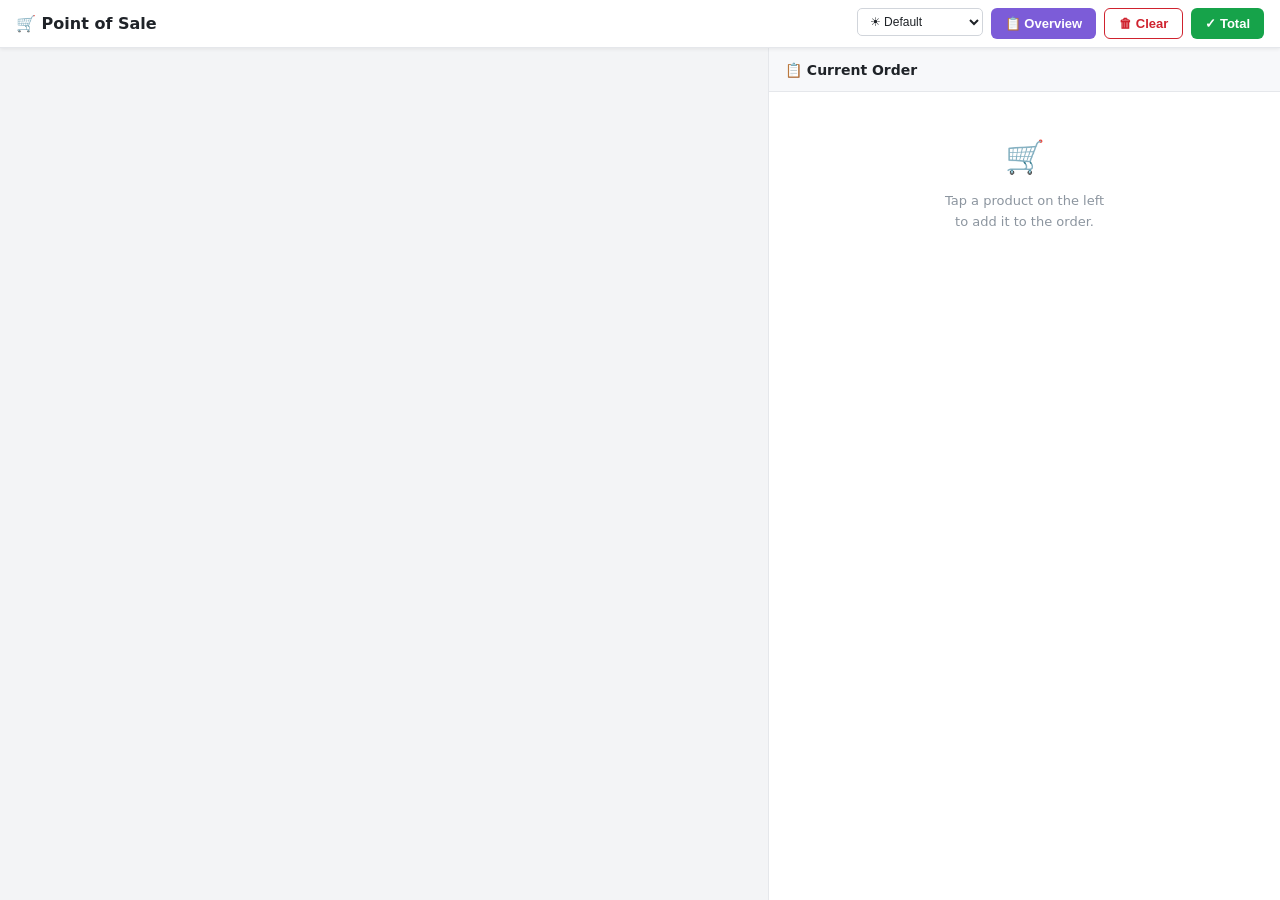
<file: index.html>
<!DOCTYPE html>
<html>
<head>
    <meta charset="UTF-8" />
    <meta name="viewport" content="width=device-width, initial-scale=1.0" />
    <title>Point of Sale</title>
    <!-- transactions are persisted in localStorage under key "pos_transactions" -->
    <!-- theme CSS injected by theme-switcher.js -->
    <script src="css/theme-switcher.js"></script>
    <style>
        /* structural overrides not covered by themes */
        html, body { height: 100%; overflow: hidden; }
    </style>
    <script
        id="sap-ui-bootstrap"
        src="https://ui5.sap.com/1.136/resources/sap-ui-core.js"
        data-sap-ui-theme="sap_horizon"
        data-sap-ui-libs="sap.m,sap.ui.layout"
        data-sap-ui-compatVersion="edge"
        data-sap-ui-async="true"
        data-sap-ui-xx-waitForTheme="init"
        data-sap-ui-resourceroots='{"pos": "./"}'
    ></script>
</head>
<body>

<!-- ── Shell ── -->
<div id="posShell">

    <!-- Header -->
    <div id="posHeader">
        <h1>&#x1F6D2; Point of Sale</h1>
        <div id="posHeaderBtns">
            <span class="theme-switcher"></span>
            <button class="pos-btn pos-btn-analytics" onclick="window.open('analytics-overview.html','_blank')">&#x1F4CB; Overview</button>
            <button class="pos-btn pos-btn-danger"  id="btnClear"  onclick="posClear()">&#x1F5D1; Clear</button>
            <button class="pos-btn pos-btn-success" id="btnTotal"  onclick="posTotal()">&#x2713; Total</button>
        </div>
    </div>

    <!-- Body -->
    <div id="posBody">

        <!-- Left: SAPUI5 product grid -->
        <div id="posCatalogWrap">
            <div id="sapCatalog"></div><!-- SAPUI5 mounts here -->
        </div>

        <!-- Right: order panel -->
        <div id="posOrderWrap">
            <div id="posOrderHeader">&#x1F4CB; Current Order &nbsp;<span id="posOrderCount" style="font-weight:400;color:#57606a;font-size:12px"></span></div>
            <div id="posOrderList">
                <div class="pos-empty">
                    <div class="pos-empty-icon">&#x1F6D2;</div>
                    Tap a product on the left<br>to add it to the order.
                </div>
            </div>
            <div id="posOrderFooter" style="display:none"></div>
        </div>

    </div>
</div>

<script>
"use strict";

/* ── Transaction persistence ─────────────────────────────────────────────── */
var TX_KEY = "pos_transactions";

function loadTransactions() {
    try { return JSON.parse(localStorage.getItem(TX_KEY) || "[]"); }
    catch (e) { return []; }
}

function saveTransaction(tx) {
    var all = loadTransactions();
    all.push(tx);
    try { localStorage.setItem(TX_KEY, JSON.stringify(all)); } catch (e) {}
}

/**
 * Save transaction to ./transactions/ via the local server (node server.js).
 * Falls back to a browser download if the server is not reachable.
 */
function saveTransactionFile(tx) {
    fetch("/save-transaction", {
        method:  "POST",
        headers: { "Content-Type": "application/json" },
        body:    JSON.stringify(tx)
    })
    .then(function (res) { return res.json(); })
    .then(function (data) {
        if (!data.ok) { throw new Error(data.error || "server error"); }
        console.log("Transaction saved → " + data.file);
    })
    .catch(function (err) {
        /* Server not running — fall back to browser download */
        console.warn("Server unavailable (" + err.message + "), downloading instead.");
        var blob = new Blob([JSON.stringify(tx, null, 2)], { type: "application/json" });
        var url  = URL.createObjectURL(blob);
        var a    = document.createElement("a");
        a.download = "transaction_" + tx.id + ".json";
        a.href     = url;
        a.style.display = "none";
        document.body.appendChild(a);
        a.click();
        setTimeout(function () { URL.revokeObjectURL(url); a.remove(); }, 1000);
    });
}

/* ── State ──────────────────────────────────────────────────────────────── */
var aItems    = [];
var bFinished = false;
var currentTxId = null;

/* ── Helpers ────────────────────────────────────────────────────────────── */
function eur(v) { return "\u20ac" + (+v || 0).toFixed(2); }

function subtotal() {
    return aItems.reduce(function (s, i) { return s + i.subtotal; }, 0);
}

/* ── Build per-category tax breakdown from current cart ─────────────────── */
function taxBreakdown() {
    var buckets = {};
    aItems.forEach(function (item) {
        var key = item.category;
        if (!buckets[key]) { buckets[key] = { category: key, rate: item.taxRate, base: 0 }; }
        buckets[key].base += item.subtotal;
    });
    return Object.keys(buckets)
        .sort(function (a, b) { return buckets[b].rate - buckets[a].rate || a.localeCompare(b); })
        .map(function (key) {
            var b = buckets[key];
            return { label: "Tax " + b.category + " (" + Math.round(b.rate * 100) + "%)", amount: b.base * b.rate };
        });
}

/* ── Render order panel ─────────────────────────────────────────────────── */
function renderOrder() {
    var listEl   = document.getElementById("posOrderList");
    var footerEl = document.getElementById("posOrderFooter");
    var countEl  = document.getElementById("posOrderCount");

    /* count badge */
    var n = aItems.reduce(function (s, i) { return s + i.quantity; }, 0);
    countEl.textContent = n > 0 ? "(" + n + " item" + (n !== 1 ? "s" : "") + ")" : "";

    /* list */
    if (!aItems.length) {
        listEl.innerHTML =
            '<div class="pos-empty">' +
            '<div class="pos-empty-icon">&#x1F6D2;</div>' +
            'Tap a product on the left<br>to add it to the order.' +
            '</div>';
        footerEl.style.display = "none";
        return;
    }

    var html = "";
    aItems.forEach(function (item, idx) {
        html +=
            '<div class="pos-item">' +
              '<div class="pos-item-info">' +
                '<div class="pos-item-name">' + item.name + '</div>' +
                '<div class="pos-item-meta">' + eur(item.price) + ' each &bull; ' +
                  item.category + ' &bull; ' + Math.round(item.taxRate * 100) + '% tax' +
                '</div>' +
              '</div>' +
              (!bFinished
                ? '<div class="pos-qty-ctrl">' +
                    '<button class="pos-qty-btn" onclick="posDecrement(' + idx + ')">&#x2212;</button>' +
                    '<span class="pos-qty-val">' + item.quantity + '</span>' +
                    '<button class="pos-qty-btn" onclick="posIncrement(' + idx + ')">&#x2B;</button>' +
                  '</div>'
                : '<span class="pos-qty-static">' + item.quantity + '&times;</span>') +
              '<div class="pos-item-price">' + eur(item.subtotal) + '</div>' +
              (!bFinished
                ? '<button class="pos-cancel" onclick="posCancel(' + idx + ')" title="Remove item">&#x2715;</button>'
                : '') +
            '</div>';
    });
    listEl.innerHTML = html;

    /* footer totals — one tax row per active category */
    var sub      = subtotal();
    var breakdown = taxBreakdown();
    var tot      = sub + breakdown.reduce(function (s, b) { return s + b.amount; }, 0);

    var taxRows = breakdown.map(function (b) {
        return '<div class="pos-total-row"><span>' + b.label + '</span><span>' + eur(b.amount) + '</span></div>';
    }).join("");

    footerEl.style.display = "block";
    footerEl.innerHTML =
        '<div class="pos-total-row"><span>Subtotal</span><span>' + eur(sub) + '</span></div>' +
        taxRows +
        '<div class="pos-total-grand">' +
          '<span>TOTAL</span>' +
          '<span class="pos-total-grand-amount">' + eur(tot) + '</span>' +
        '</div>';
}

/* ── Remove entire item row ─────────────────────────────────────────────── */
window.posCancel = function (idx) {
    aItems.splice(idx, 1);
    renderOrder();
};

/* ── Decrement quantity (removes row when reaching 0) ───────────────────── */
window.posDecrement = function (idx) {
    if (aItems[idx].quantity > 1) {
        aItems[idx].quantity--;
        aItems[idx].subtotal = aItems[idx].price * aItems[idx].quantity;
    } else {
        aItems.splice(idx, 1);
    }
    renderOrder();
};

/* ── Increment quantity ─────────────────────────────────────────────────── */
window.posIncrement = function (idx) {
    aItems[idx].quantity++;
    aItems[idx].subtotal = aItems[idx].price * aItems[idx].quantity;
    renderOrder();
};

/* ── Add item (called from tile press) ──────────────────────────────────── */
function addItem(p) {
    if (bFinished) { return; }
    var ex = aItems.find(function (i) { return i.id === p.id; });
    if (ex) {
        ex.quantity++;
        ex.subtotal = ex.price * ex.quantity;
    } else {
        aItems.push({ id: p.id, name: p.name, category: p.category,
                      price: p.price, taxRate: p.taxRate, quantity: 1, subtotal: p.price });
    }
    renderOrder();
}

/* ── Build transaction object ───────────────────────────────────────────── */
function buildTransaction() {
    var sub       = subtotal();
    var breakdown = taxBreakdown();
    var totalTax  = breakdown.reduce(function (s, b) { return s + b.amount; }, 0);
    var tot       = sub + totalTax;
    var now       = new Date();
    var pad       = function (n) { return String(n).padStart(2, "0"); };
    var id        = now.getFullYear() + "" +
                    pad(now.getMonth() + 1) + "" +
                    pad(now.getDate()) + "_" +
                    pad(now.getHours()) + "" +
                    pad(now.getMinutes()) + "" +
                    pad(now.getSeconds());
    return {
        id:           id,
        timestamp:    now.toISOString(),
        items: aItems.map(function (i) {
            return {
                id:       i.id,
                name:     i.name,
                category: i.category,
                price:    +i.price.toFixed(4),
                taxRate:  i.taxRate,
                quantity: i.quantity,
                subtotal: +i.subtotal.toFixed(4),
                taxAmount:+(i.subtotal * i.taxRate).toFixed(4)
            };
        }),
        subtotal:     +sub.toFixed(4),
        taxBreakdown: breakdown.map(function (b) {
            return { label: b.label, amount: +b.amount.toFixed(4) };
        }),
        totalTax:     +totalTax.toFixed(4),
        total:        +tot.toFixed(4)
    };
}

/* ── Header button: Total ───────────────────────────────────────────────── */
window.posTotal = function () {
    if (!aItems.length) { alert("Add items first."); return; }

    /* Build & persist the transaction */
    var tx = buildTransaction();
    currentTxId = tx.id;
    saveTransaction(tx);
    saveTransactionFile(tx);

    bFinished = true;
    document.getElementById("posCatalogWrap").classList.add("dimmed");
    renderOrder();
    document.getElementById("posHeaderBtns").innerHTML =
        '<button class="pos-btn pos-btn-analytics" onclick="window.open(\'analytics-overview.html\',\'_blank\')">&#x1F4CB; Overview</button>' +
        '<button class="pos-btn pos-btn-new"     onclick="posNewSale()">&#x2B; New Sale</button>' +
        '<button class="pos-btn pos-btn-default" onclick="posPrint()">&#x1F5A8; Print &amp; Save PDF</button>';
};

/* ── Header button: Clear ───────────────────────────────────────────────── */
window.posClear = function () {
    if (!aItems.length) { return; }
    if (!confirm("Clear the entire order?")) { return; }
    aItems = [];
    renderOrder();
};

/* ── Header button: New Sale ────────────────────────────────────────────── */
window.posNewSale = function () {
    bFinished   = false;
    aItems      = [];
    currentTxId = null;
    document.getElementById("posCatalogWrap").classList.remove("dimmed");
    renderOrder();
    document.getElementById("posHeaderBtns").innerHTML =
        '<button class="pos-btn pos-btn-analytics" onclick="window.open(\'analytics-overview.html\',\'_blank\')">&#x1F4CB; Overview</button>' +
        '<button class="pos-btn pos-btn-danger"  id="btnClear" onclick="posClear()">&#x1F5D1; Clear</button>' +
        '<button class="pos-btn pos-btn-success" id="btnTotal" onclick="posTotal()">&#x2713; Total</button>';
};

/* ── Print receipt (opens print dialog → Save as PDF) ───────────────────── */
window.posPrint = function () {
    if (!aItems.length) { alert("Nothing to print."); return; }
    var sub       = subtotal();
    var breakdown = taxBreakdown();
    var tot       = sub + breakdown.reduce(function (s, b) { return s + b.amount; }, 0);
    var txId      = currentTxId || "receipt";

    var rows = aItems.map(function (i) {
        var taxAmt = i.subtotal * i.taxRate;
        return "<tr><td>" + i.name + "</td>" +
               "<td style='text-align:center'>" + i.quantity + "</td>" +
               "<td style='text-align:right'>" + eur(i.price) + "</td>" +
               "<td style='text-align:center'>" + Math.round(i.taxRate * 100) + "%</td>" +
               "<td style='text-align:right'>" + eur(taxAmt) + "</td>" +
               "<td style='text-align:right'>" + eur(i.subtotal) + "</td></tr>";
    }).join("");

    var taxRows = breakdown.map(function (b) {
        return "<tr class='tax'><td colspan='5'>" + b.label + "</td><td style='text-align:right'>" + eur(b.amount) + "</td></tr>";
    }).join("");

    var receiptHtml =
        "<!DOCTYPE html><html><head><meta charset='UTF-8'>" +
        "<title>Receipt " + txId + "</title><style>" +
        "@media print{@page{size:A5;margin:12mm}}" +
        "body{font-family:monospace;font-size:13px;max-width:480px;margin:0 auto;padding:20px}" +
        "h2{text-align:center;margin-bottom:2px}" +
        ".sub{text-align:center;color:#666;font-size:11px;margin-bottom:4px}" +
        ".txid{text-align:center;color:#999;font-size:10px;margin-bottom:14px}" +
        "table{width:100%;border-collapse:collapse}" +
        "th{border-bottom:2px solid #000;padding:4px 2px;text-align:left;font-size:11px}" +
        "td{padding:4px 2px;border-bottom:1px dotted #ccc;font-size:12px}" +
        ".tot td{border-top:2px solid #000;font-weight:bold;border-bottom:none}" +
        ".tax td{border-bottom:none;color:#555}" +
        ".ty{text-align:center;margin-top:20px;font-weight:bold}" +
        ".hint{text-align:center;margin-top:10px;font-size:10px;color:#999}" +
        "</style></head><body>" +
        "<h2>POINT OF SALE</h2>" +
        "<p class='sub'>" + new Date().toLocaleString() + "</p>" +
        "<p class='txid'>TX# " + txId + "</p>" +
        "<table><thead><tr>" +
        "<th>Item</th><th style='text-align:center'>Qty</th>" +
        "<th style='text-align:right'>Price</th><th style='text-align:center'>Tax%</th>" +
        "<th style='text-align:right'>Tax</th><th style='text-align:right'>Total</th>" +
        "</tr></thead>" +
        "<tbody>" + rows + "</tbody><tfoot>" +
        "<tr class='tax'><td colspan='5'>Subtotal</td><td style='text-align:right'>" + eur(sub) + "</td></tr>" +
        taxRows +
        "<tr class='tot'><td colspan='5'>TOTAL</td><td style='text-align:right'>" + eur(tot) + "</td></tr>" +
        "</tfoot></table>" +
        "<div class='ty'>\u2605 Thank you! \u2605</div>" +
        "<div class='hint'>Use &ldquo;Save as PDF&rdquo; in the print dialog to store this receipt.</div>" +
        "</body></html>";

    /* Persist receipt HTML to server (transactions/receipts/receipt_<id>.html) */
    fetch("/save-receipt", {
        method:  "POST",
        headers: { "Content-Type": "application/json" },
        body:    JSON.stringify({ id: txId, html: receiptHtml })
    })
    .then(function (r) { return r.json(); })
    .then(function (d) {
        if (d.ok) { console.log("Receipt saved \u2192 " + d.file); }
    })
    .catch(function (e) { console.warn("Receipt not saved to server:", e.message); });

    /* Open print popup */
    var w = window.open("", "_blank", "width=560,height=720");
    w.document.write(receiptHtml);
    w.document.close();
    w.focus();
    setTimeout(function () { w.print(); }, 400);
};

/* ── SAPUI5: product tile grid — catalog loaded from configuration/catalog.json */
sap.ui.getCore().attachInit(function () {
    sap.ui.require([
        "pos/model/products",   /* returns a Promise<{ CATEGORIES, PRODUCTS }> */
        "sap/m/GenericTile",
        "sap/m/TileContent",
        "sap/m/NumericContent",
        "sap/m/MessageToast",
        "sap/ui/layout/Grid"
    ], function (catalogPromise, GenericTile, TileContent, NumericContent, MessageToast, Grid) {

        catalogPromise.then(function (catalog) {
            var PRODUCTS = catalog.PRODUCTS;

            var oGrid = new Grid({
                defaultSpan: "XL3 L4 M6 S12",
                hSpacing: 0.5,
                vSpacing: 0.5,
                content: PRODUCTS.map(function (p) {
                    return new GenericTile({
                        header:    p.name,
                        subheader: p.category + " \u00b7 " + Math.round(p.taxRate * 100) + "%",
                        frameType: "OneByOne",
                        press: function () {
                            addItem(p);
                            MessageToast.show(p.name + " added");
                        },
                        tileContent: [
                            new TileContent({
                                content: new NumericContent({
                                    value:      p.price.toFixed(2),
                                    scale:      "\u20ac",
                                    valueColor: "Good",
                                    indicator:  "None",
                                    withMargin: false,
                                    iconLoaded: false
                                })
                            })
                        ]
                    }).addStyleClass("posProductTile sapUiTinyMarginBegin sapUiTinyMarginTop");
                })
            });

            oGrid.placeAt("sapCatalog");
        });
    });
});
</script>
</body>
</html>
</file>
